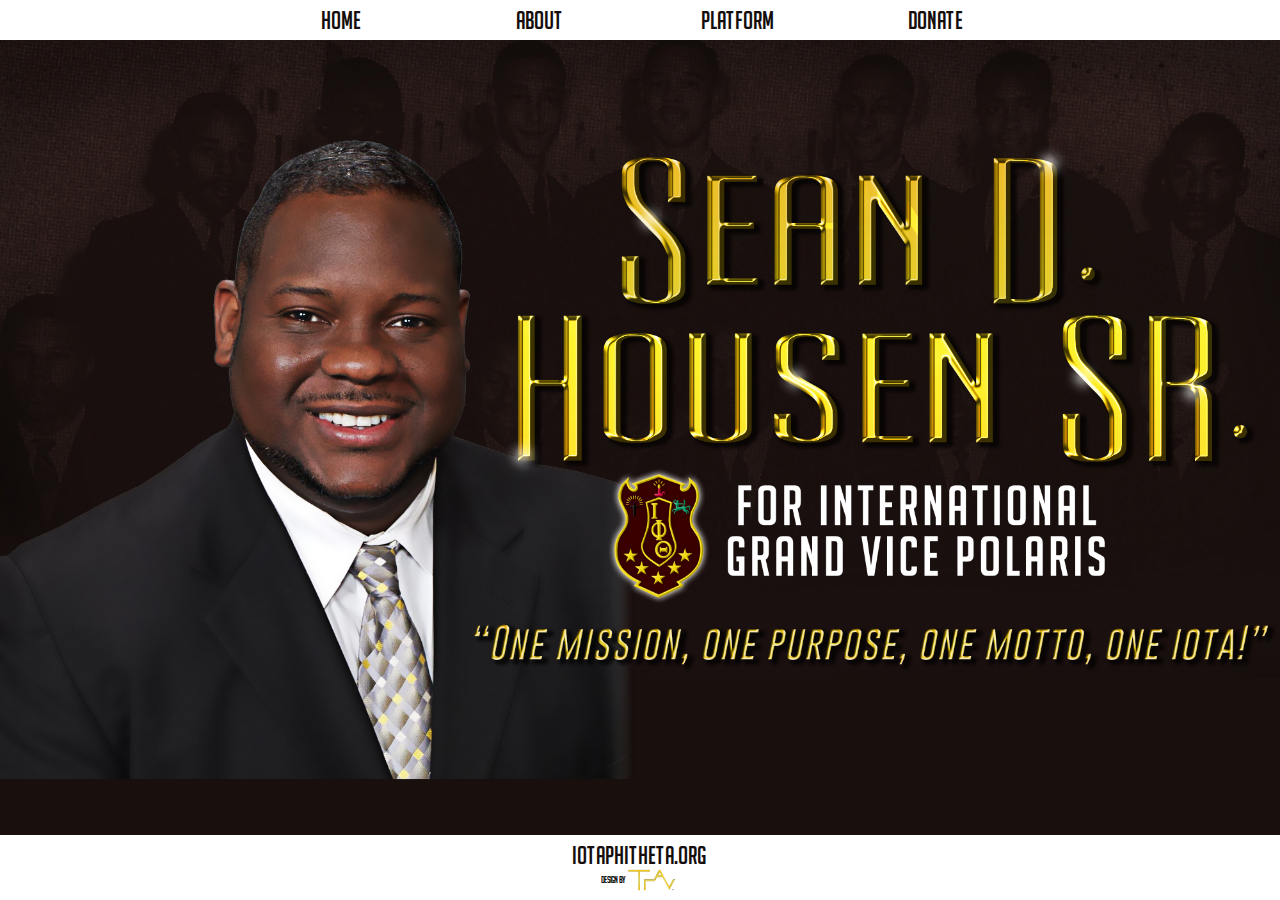
<file: index.html>
<!DOCTYPE html>
<html lang="en">
  <head>
    <meta charset="utf-8">
    <title>Sean D. Housen Sr. for IGVP</title>
    <link rel="stylesheet" href="https://maxcdn.bootstrapcdn.com/bootstrap/3.3.7/css/bootstrap.min.css">
    <link rel="stylesheet" href="styles.css">
    <script src="https://ajax.googleapis.com/ajax/libs/jquery/3.1.1/jquery.min.js"></script>
    <script src="https://maxcdn.bootstrapcdn.com/bootstrap/3.3.7/js/bootstrap.min.js"></script>
    <link rel="icon" href="assets/iotacrest.png" type="image/png" sizes="16x16">
    <meta name="viewport" content="width=device-width, initial-scale=1">
  </head>

  <body>

    <div class="container-fluid">

      <div class="nav row">
        <div class="col-sm-12">
          <ul>
            <li><a href="index.html">Home</a></li>
            <li><a href="about.html">About</a></li>
            <li><a href="platform.html">Platform</a></li>
            <li><a href="donate.html">Donate</a></li>
          </ul>
        </div>
      </div>

      <div class="content row">
        <div class="col-sm-12" id="indexpic">
          <picture>
            <source media="(min-width: 768px)" srcset="assets/index/indexpic.png">
            <source media="(max-width: 767px)" srcset="assets/index/indexpicvertical.png">
            <img src="assets/index/indexpic.png" alt="" style="width: 100%;">
          </picture>
        </div>
      </div>

      <div class="footer row">
        <div class="col-sm-12">
          <ul>
            <li><a href="http://www.iotaphitheta.org" target="_blank">IotaPhiTheta.org</a></li>
            <li style="font-size: 10px; margin-top: -15px">Design by <a href="http://www.travterrell.com" target="_blank"><img id="footerlogo" src="assets/travlogo.png"></a></li>
          </ul>
        </div>
      </div>

    </div>

  </body>
</html>
</file>
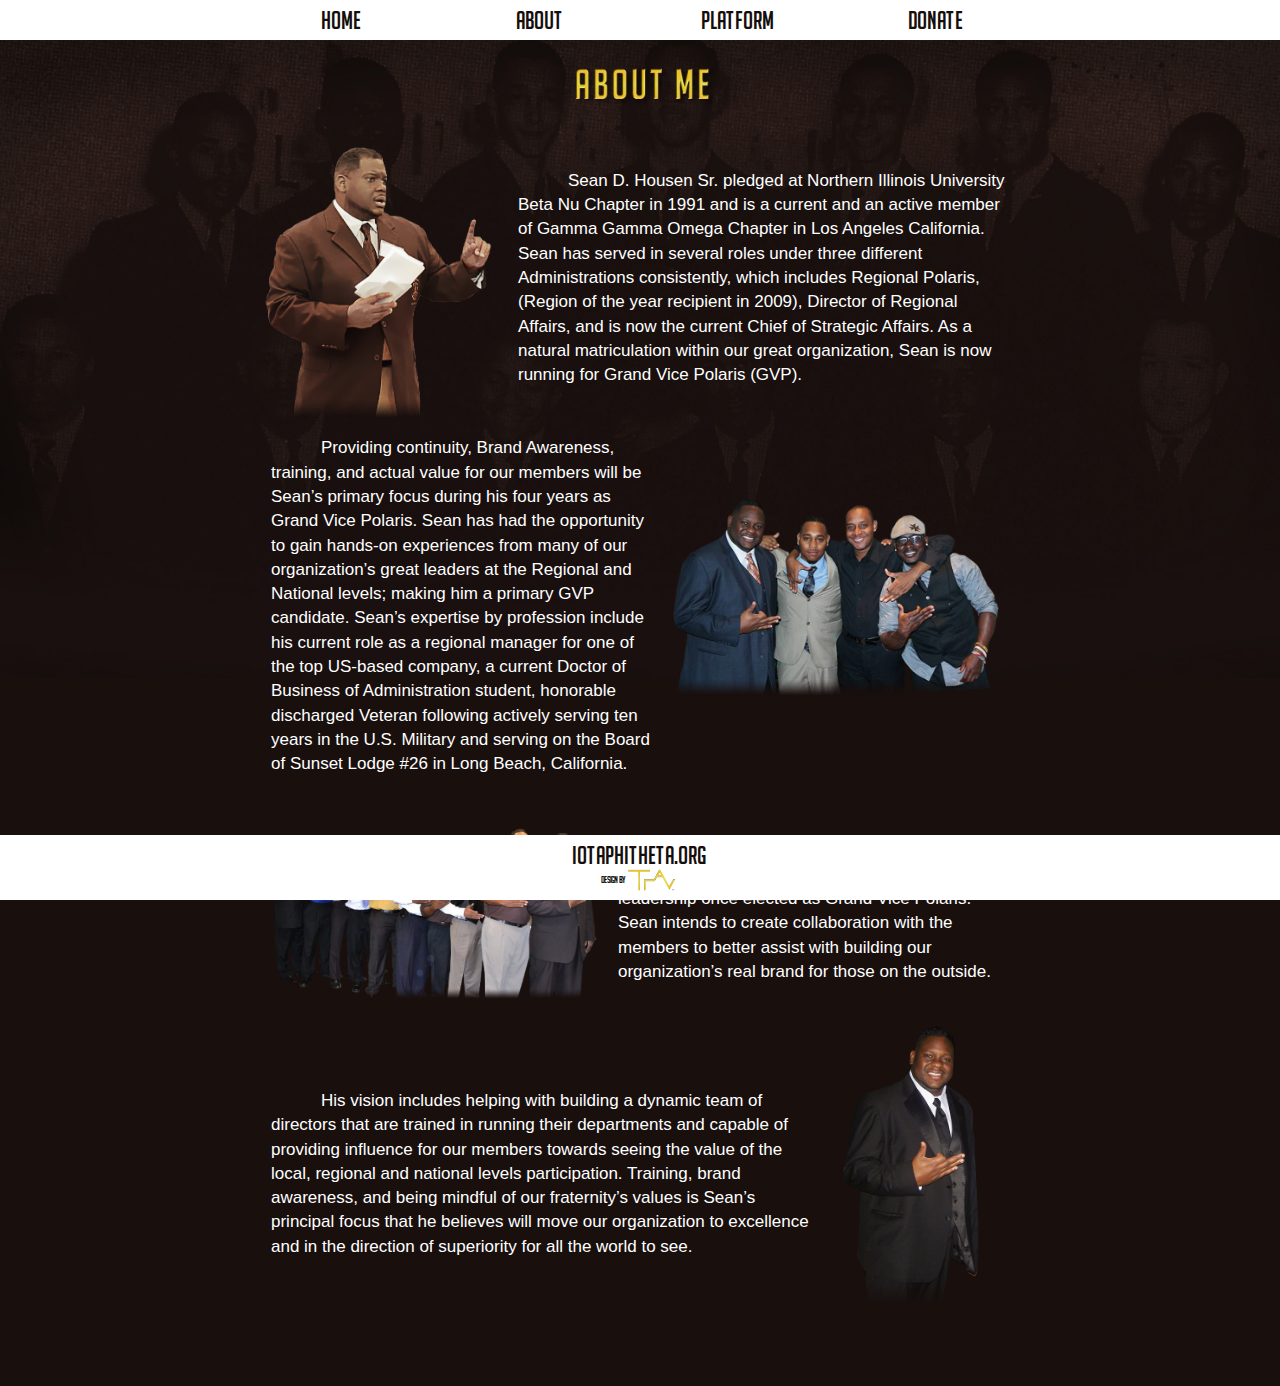
<file: about.html>
<!DOCTYPE html>
<html lang="en">
  <head>
    <meta charset="utf-8">
    <title>Sean D. Housen Sr. for IGVP</title>
    <link rel="stylesheet" href="https://maxcdn.bootstrapcdn.com/bootstrap/3.3.7/css/bootstrap.min.css">
    <link rel="stylesheet" href="styles.css">
    <script src="https://ajax.googleapis.com/ajax/libs/jquery/3.1.1/jquery.min.js"></script>
    <script src="https://maxcdn.bootstrapcdn.com/bootstrap/3.3.7/js/bootstrap.min.js"></script>
    <link rel="icon" href="assets/iotacrest.png" type="image/png" sizes="16x16">
    <meta name="viewport" content="width=device-width, initial-scale=1">
  </head>

  <body>

    <div class="container-fluid" id="about-mobile">

      <div class="nav row">
        <div class="col-sm-12">
          <ul>
            <li><a href="index.html">Home</a></li>
            <li><a href="about.html">About</a></li>
            <li><a href="platform.html">Platform</a></li>
            <li><a href="donate.html">Donate</a></li>
          </ul>
        </div>
      </div>

      <div class="about_title row">
        <div class="col-sm-12">
          <img src="assets/about/abouttitle.png" width="150px" alt="About Me">
        </div>
      </div>

      <div class="about about_1 row">
        <div class="col-sm-3 aboutpics">
          <img id="about1pic" src="assets/about/aboutpic1.png" alt="Sean D. Housen Sr. leading a conference.">
        </div>
        <div class="col-sm-9" id="about1p">
          <p>Sean D. Housen Sr. pledged at Northern Illinois University Beta Nu Chapter in 1991 and is a current and an active member of Gamma Gamma Omega Chapter in Los Angeles California. Sean has served in several roles under three different Administrations consistently, which includes Regional Polaris, (Region of the year recipient in 2009), Director of Regional Affairs, and is now the current Chief of Strategic Affairs. As a natural matriculation within our great organization, Sean is now running for Grand Vice Polaris (GVP).</p>
        </div>
      </div>

      <div class="about about_2 row">
        <div class="col-sm-3 col-sm-push-9 aboutpics">
          <img id="about2pic" src="assets/about/aboutpic2.png" alt="Sean D. Housen Sr. hanging with frat.">
        </div>
        <div class="col-sm-9 col-sm-pull-3" id="about2p">
          <p>Providing continuity, Brand Awareness, training, and actual value for our members will be Sean’s primary focus during his four years as Grand Vice Polaris. Sean has had the opportunity to gain hands-on experiences from many of our organization’s great leaders at the Regional and National levels; making him a primary GVP candidate. Sean’s expertise by profession include his current role as a regional manager for one of the top US-based company, a current Doctor of Business of Administration student, honorable discharged Veteran following actively serving ten years in the U.S. Military and serving on the Board of Sunset Lodge #26 in Long Beach, California.</p>
        </div>
      </div>

      <div class="about about_3 row">
        <div class="col-sm-3 aboutpics">
          <img id="about3pic" src="assets/about/aboutpic3.png" alt="Sean D. Housen Sr. with Gamma Gamma Omega.">
        </div>
        <div class="col-sm-9" id="about3p">
          <p>Possessing an ability of affirmation is the foundation that Sean aims to utilize in his leadership once elected as Grand Vice Polaris. Sean intends to create collaboration with the members to better assist with building our organization’s real brand for those on the outside.</p>
        </div>
      </div>

      <div class="about about_4 row">
        <div class="col-sm-3 col-sm-push-9 aboutpics">
          <img id="about4pic" src="assets/about/aboutpic4.png" alt="Sean D. Housen Sr. representing the fraternity.">
        </div>
        <div class="col-sm-9 col-sm-pull-3" id="about4p">
          <p>His vision includes helping with building a dynamic team of directors that are trained in running their departments and capable of providing influence for our members towards seeing the value of the local, regional and national levels participation. Training, brand awareness, and being mindful of our fraternity’s values is Sean’s principal focus that he believes will move our organization to excellence and in the direction of superiority for all the world to see.</p>
        </div>
      </div>

      <div class="footer row">
        <div class="col-sm-12">
          <ul>
            <li><a href="http://www.iotaphitheta.org" target="_blank">IotaPhiTheta.org</a></li>
            <li style="font-size: 10px; margin-top: -15px">Design by <a href="http://www.travterrell.com" target="_blank"><img id="footerlogo" src="assets/travlogo.png"></a></li>
          </ul>
        </div>
      </div>

    </div>

  </body>
</html>
</file>
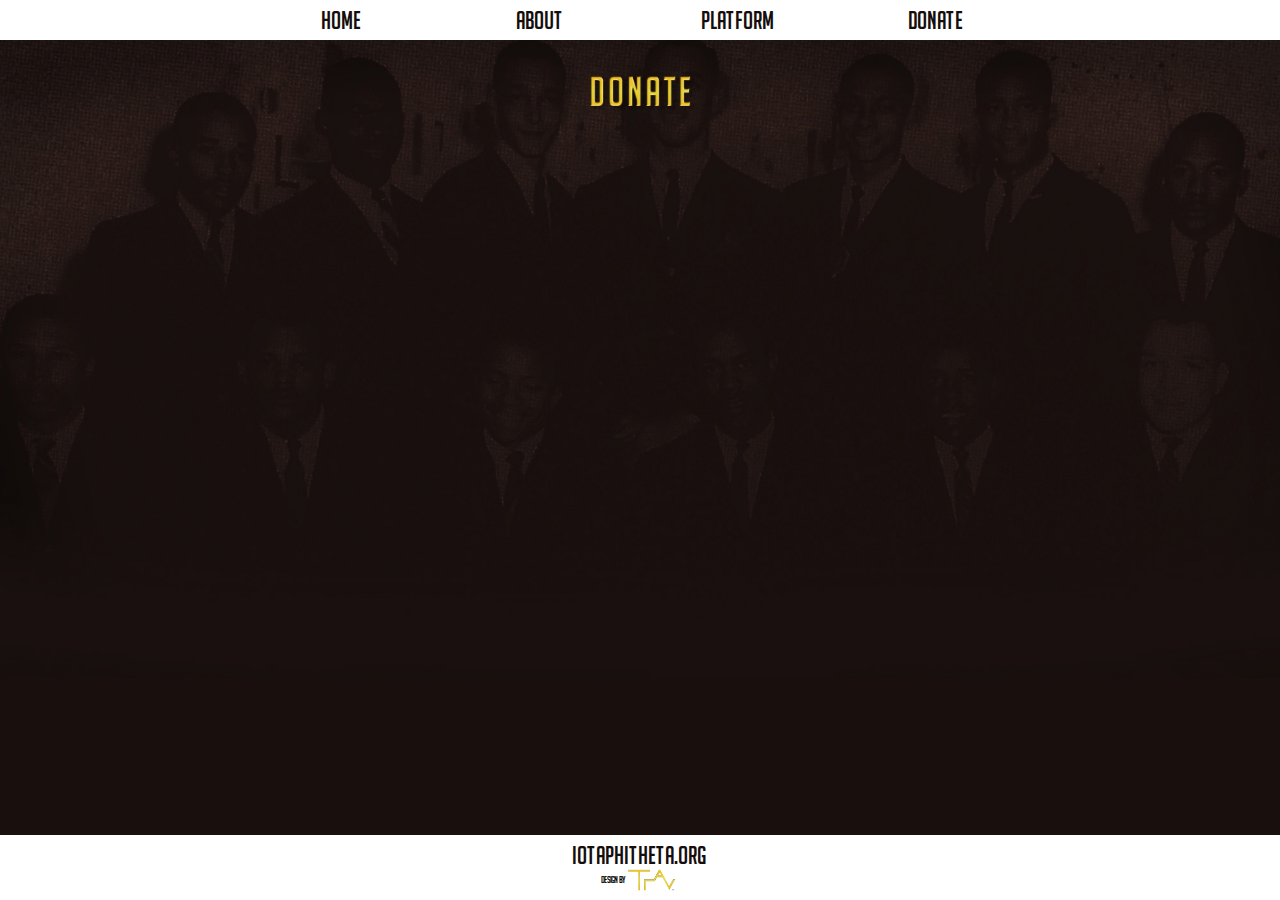
<file: donate.html>
<!DOCTYPE html>
<html lang="en">
  <head>
    <meta charset="utf-8">
    <title>Sean D. Housen Sr. for IGVP</title>
    <link rel="stylesheet" href="https://maxcdn.bootstrapcdn.com/bootstrap/3.3.7/css/bootstrap.min.css">
    <link rel="stylesheet" href="styles.css">
    <script src="https://ajax.googleapis.com/ajax/libs/jquery/3.1.1/jquery.min.js"></script>
    <script src="https://maxcdn.bootstrapcdn.com/bootstrap/3.3.7/js/bootstrap.min.js"></script>
    <link rel="icon" href="assets/iotacrest.png" type="image/png" sizes="16x16">
    <meta name="viewport" content="width=device-width, initial-scale=1">
  </head>

  <body>

    <div class="container-fluid" id="about-mobile">

      <div class="nav row">
        <div class="col-sm-12">
          <ul>
            <li><a href="index.html">Home</a></li>
            <li><a href="about.html">About</a></li>
            <li><a href="platform.html">Platform</a></li>
            <li><a href="donate.html">Donate</a></li>
          </ul>
        </div>
      </div>

      <div class="donate_title row">
        <div class="col-sm-12">
          <img src="assets/donate/donatetitle.png" width="125px" alt="Donate">
        </div>
      </div>

      <div class="go_fundme_widget row">
        <div class="col-sm-12">
          <iframe class='gfm-media-widget' image='1' coinfo='1' width='100%' height='100%' frameborder='0' id='seandhousen4IGVP'></iframe><script src='//funds.gofundme.com/js/5.0/media-widget.js'></script>
        </div>
      </div>

      <div class="footer row">
        <div class="col-sm-12">
          <ul>
            <li><a href="http://www.iotaphitheta.org" target="_blank">IotaPhiTheta.org</a></li>
            <li style="font-size: 10px; margin-top: -15px">Design by <a href="http://www.travterrell.com" target="_blank"><img id="footerlogo" src="assets/travlogo.png"></a></li>
          </ul>
        </div>
      </div>

    </div>

  </body>
</html>
</file>
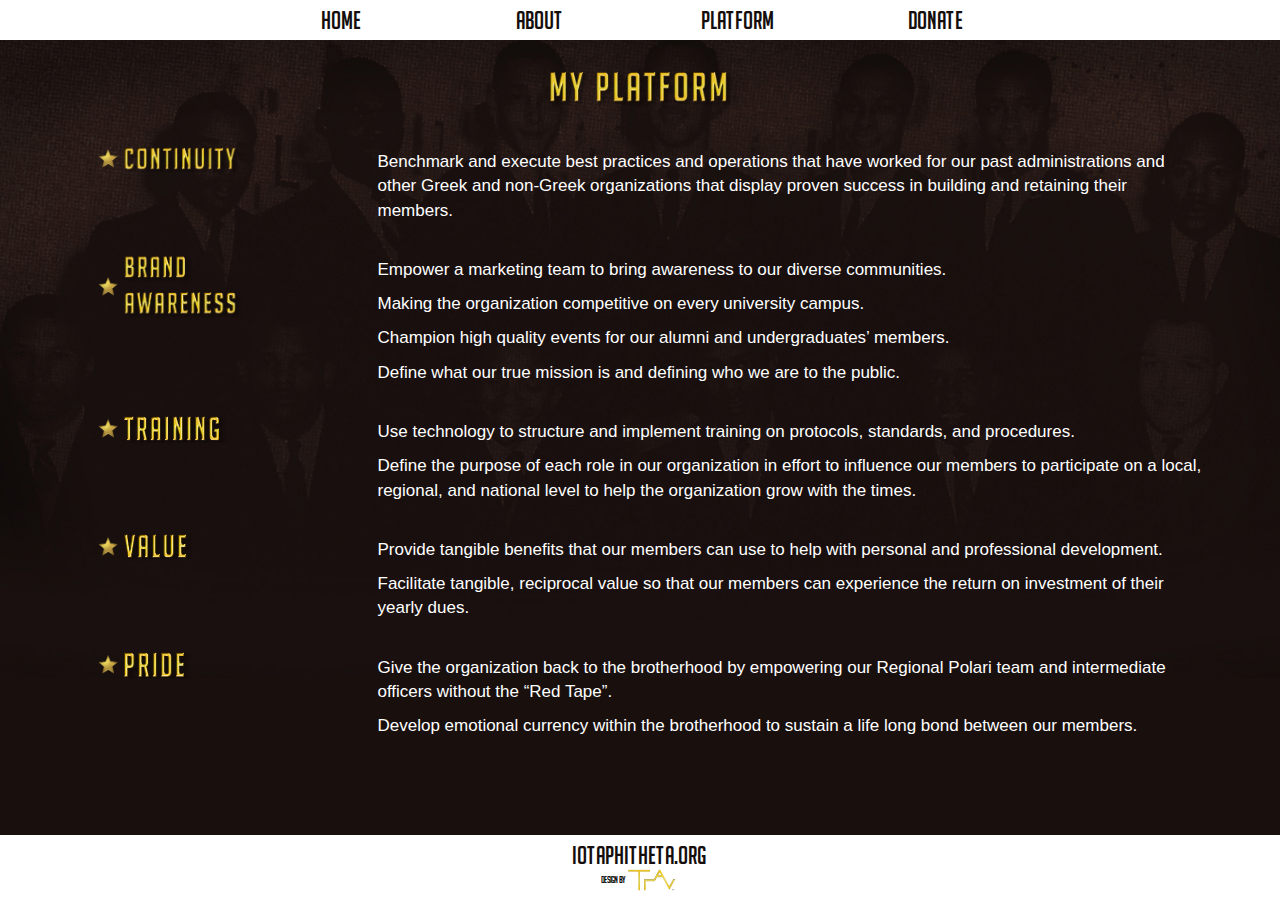
<file: platform.html>
<!DOCTYPE html>
<html lang="en">
  <head>
    <meta charset="utf-8">
    <title>Sean D. Housen Sr. for IGVP</title>
    <link rel="stylesheet" href="https://maxcdn.bootstrapcdn.com/bootstrap/3.3.7/css/bootstrap.min.css">
    <link rel="stylesheet" href="styles.css">
    <script src="https://ajax.googleapis.com/ajax/libs/jquery/3.1.1/jquery.min.js"></script>
    <script src="https://maxcdn.bootstrapcdn.com/bootstrap/3.3.7/js/bootstrap.min.js"></script>
    <link rel="icon" href="assets/iotacrest.png" type="image/png" sizes="16x16">
    <meta name="viewport" content="width=device-width, initial-scale=1">
  </head>

  <body>

    <div class="container-fluid" id="about-mobile">

      <div class="nav row">
        <div class="col-sm-12">
          <ul>
            <li><a href="index.html">Home</a></li>
            <li><a href="about.html">About</a></li>
            <li><a href="platform.html">Platform</a></li>
            <li><a href="donate.html">Donate</a></li>
          </ul>
        </div>
      </div>

      <div class="myplatform_title row">
        <div class="col-sm-12">
          <img src="assets/myplatform/myplatformtitle.png" width="200px" alt="My Platform">
        </div>
      </div>

      <div class="myplatform_content row">
        <div class="col-sm-3 title">
          <img class="star" src="assets/myplatform/iotastar.png" width="20px">
          <img src="assets/myplatform/continuity.png" alt="Continuity" width="120px">
        </div>
        <div class="col-sm-9 platform_content">
          <p>Benchmark and execute best practices and operations that have worked for our past administrations and other Greek and non-Greek organizations that display proven success in building and retaining their members.</p>
        </div>
      </div>

      <div class="myplatform_content row">
        <div class="col-sm-3 title">
          <img class="star" src="assets/myplatform/iotastar.png" width="20px">
          <img src="assets/myplatform/brandawareness.png" alt="Brand Awareness" width="120px">
        </div>
        <div class="col-sm-9 platform_content">
          <p>Empower a marketing team to bring awareness to our diverse communities.</p>

          <p>Making the organization competitive on every university campus.</p>

          <p>Champion high quality events for our alumni and undergraduates’ members.</p>

          <p>Define what our true mission is and defining who we are to the public.</p>
        </div>
      </div>

      <div class="myplatform_content row">
        <div class="col-sm-3 title">
          <img class="star" src="assets/myplatform/iotastar.png" width="20px">
          <img src="assets/myplatform/training.png" alt="Training" width="105px">
        </div>
        <div class="col-sm-9 platform_content">
          <p>Use technology to structure and implement training on protocols, standards, and procedures.</p>

          <p>Define the purpose of each role in our organization in effort to influence our members to participate on a local, regional, and national level to help the organization grow with the times.</p>
        </div>
      </div>

      <div class="myplatform_content row">
        <div class="col-sm-3 title">
          <img class="star" src="assets/myplatform/iotastar.png" width="20px">
          <img src="assets/myplatform/value.png" alt="Value" width="70px" id="value">
        </div>
        <div class="col-sm-9 platform_content">
          <p>Provide tangible benefits that our members can use to help with personal and professional development.</p>

          <p>Facilitate tangible, reciprocal value so that our members can experience the return on investment of their yearly dues.</p>
        </div>
      </div>

      <div class="myplatform_content row myplatform_bottom">
        <div class="col-sm-3 title">
          <img class="star" src="assets/myplatform/iotastar.png" width="20px">
          <img src="assets/myplatform/pride.png" alt="Pride" width="70px">
        </div>
        <div class="col-sm-9 platform_content">
          <p>Give the organization back to the brotherhood by empowering our Regional Polari team and intermediate officers without the “Red Tape”.</p>

          <p>Develop emotional currency within the brotherhood to sustain a life long bond between our members.</p>
        </div>
      </div>

      <div class="footer row">
        <div class="col-sm-12">
          <ul>
            <li><a href="http://www.iotaphitheta.org" target="_blank">IotaPhiTheta.org</a></li>
            <li style="font-size: 10px; margin-top: -15px">Design by <a href="http://www.travterrell.com" target="_blank"><img id="footerlogo" src="assets/travlogo.png"></a></li>
          </ul>
        </div>
      </div>

    </div>

  </body>
</html>
</file>
<file: styles.css>
`html, body {
  height: 100%;
}

@font-face {
    font-family: big_noodle_titling;
    src: url(assets/big_noodle_titling.ttf);
}

body {
  background-image: url("assets/index/founderbg.jpg");
  background-color: #19100e;
  background-size: 100%;
  background-repeat: no-repeat;
  /*background-attachment: fixed;*/
  background-position: center 40px;
  color: white;
  font-size: 17px;
}

.container-fluid {
  position: relative;
  min-height: 100%;
}

@media only screen and (max-width : 767px) {
  .nav {
    background-color: white;
    height: 40px;
    line-height: 40px;
    position: fixed;
    width: 100%;
    z-index: 2;
    font-family: big_noodle_titling;
    font-size: 20px;
  }

  .nav ul {
    /*border: 2px solid red;*/
    margin: 0px auto;
    width: 100%;
    padding: 0px;
  }

  .nav li {
    list-style-type: none;
    float: left;
    width: 25%;
    text-align: center;
    /*border: 2px solid red;*/
  }
}

@media only screen and (min-width : 768px) {
  .nav {
    background-color: white;
    height: 40px;
    line-height: 40px;
    position: fixed;
    width: 100%;
    z-index: 2;
    font-family: big_noodle_titling;
    font-size: 25px;
  }

  .nav ul {
    /*border: 2px solid red;*/
    margin: 0px auto;
    width: 796px;
    padding: 0px;
  }

  .nav li {
    list-style-type: none;
    float: left;
    width: 198px;
    text-align: center;
    /*border: 2px solid red;*/
  }
}

.nav li a {
  color: #150e0d;
  text-decoration: none;
}

.content {
    position: fixed;
    width: 100%;
    height: 100%;
    line-height: 100%;
    /*border: 2px solid red;*/
}

@media only screen and (max-width : 767px) {
  #indexpic {
    position: relative;
    width: 100%;
    max-width: 480px;
    /*padding: 0px;*/
    margin: auto;
    top: 50%;
    /*border: 2px solid green;*/
    -ms-transform: translate(0, -50%); /* IE 9 */
    -webkit-transform: translate(0, -50%); /* Chrome, Safari, Opera */
    transform: translate(0, -50%);
  }
}

@media only screen and (min-width : 768px) {
  #indexpic {
    position: relative;
    width: 100%;
    padding: 0px;
    top: 50%;
    /*border: 2px solid green;*/
    -ms-transform: translate(0, -50%); /* IE 9 */
    -webkit-transform: translate(0, -50%); /* Chrome, Safari, Opera */
    transform: translate(0, -50%);
  }
}

/*picture {
  display: table-cell;
}*/

.about_title {
  text-align: center;
  margin-top: 60px;
  margin-bottom: 30px;
}

@media only screen and (max-width : 767px) {
  /*#about-mobile {
    padding-right: 0px;
  }*/

  .aboutpics {
    text-align: center;
  }

  #about1pic {
    width: 250px;
    margin: auto;
  }

  #about1p {
    width: 100%;
  }

  #about2pic {
    width: 320px;
  }

  #about3pic {
    width: 320px;
  }

  #about4pic {
    width: 160px;
  }

  .about_4 {
    /*border: 2px solid red;*/
    margin-bottom: 65px;
  }
}

@media only screen and (min-width : 768px) {
  .about_1 {
    width: 768px;
    /*border: 2px solid red;*/
    margin: 0px auto 10px;
  }

  .aboutpics {
    padding: 0px;
  }

  #about1pic {
    width: 250px;
    padding: 0px;
    /*border: 2px solid white;*/
  }

  #about1p {
    width: 518px;
    /*border: 2px solid white;*/
    margin-left: 55px;
    margin-top: 30px;
  }

  .about_2 {
    width: 768px;
    /*border: 2px solid red;*/
    margin: 0px auto 10px;
  }

  #about2pic {
    width: 350px;
    padding: 0px;
    margin-left: -171px;
    margin-top: 56px;
    /*border: 2px solid white;*/
  }

  #about2p {
    width: 418px;
    /*border: 2px solid white;*/
    /*margin-left: 55px;
    margin-top: 70px;*/
  }

  .about_3 {
    width: 768px;
    /*border: 2px solid red;*/
    margin: 0px auto 10px;
  }

  #about3pic {
    width: 350px;
    padding: 0px;
    margin-top: 25px;
    /*border: 2px solid white;*/
  }

  #about3p {
    width: 418px;
    /*border: 2px solid white;*/
    margin-left: 155px;
    margin-top: 42px;
  }

  .about_4 {
    width: 768px;
    /*border: 2px solid red;*/
    margin: 0px auto 70px;
  }

  #about4pic {
    width: 160px;
    padding: 0px;
    /*border: 2px solid white;*/
  }

  #about4p {
    width: 573px;
    /*border: 2px solid white;*/
    /*margin-left: 55px;*/
    margin-top: 70px;
  }
}

.about p {
  text-indent: 50px;
}

@media only screen and (max-width : 767px) {
  .myplatform_title {
    text-align: center;
    margin-top: 60px;
    margin-bottom: 30px;
  }

  .myplatform_content {
    margin: 0px auto 20px;
    /*border: 2px solid white;*/
  }

  .title {
    /*border: 2px solid red;*/
    text-align: center;
  }
}

@media only screen and (min-width : 768px) {
  .star {
    margin-left: -30px;
  }

  .myplatform_title {
    text-align: center;
    margin-top: 60px;
    margin-bottom: 30px;
  }

  .myplatform_content {
    margin: 0px auto 20px;
    /*border: 2px solid white;*/
  }

  .title {
    /*border: 2px solid red;*/
    padding: 0px 0px 0px 9%;
  }

    .title img {
      display: inline;
    }

  .platform_content {
    padding-left: 50px;
    padding-right: 5%;
    margin-top: 5px;
    /*border: 2px solid green;*/
  }

  /*#value {
    margin-left: 7px;
  }*/
}

.myplatform_bottom {
  margin-bottom: 65px;
}

.donate_title {
  text-align: center;
  margin-top: 60px;
  margin-bottom: 30px;
}

.go_fundme_widget {
  /*border: 2px solid red;*/
  margin: 40px auto 65px;
  text-align: center;
}

@media only screen and (max-width : 767px) {
  .footer {
    background-color: white;
    line-height: 40px;
    position: fixed;
    width: 100%;
    bottom: 0px;
    z-index: 2;
    font-family: big_noodle_titling;
    font-size: 20px;
  }
}

@media only screen and (min-width : 768px) {
  .footer {
    background-color: white;
    /*height: 40px;*/
    line-height: 40px;
    position: fixed;
    width: 100%;
    bottom: 0px;
    z-index: 2;
    font-family: big_noodle_titling;
    font-size: 25px;
  }
}

.footer ul {
  /*border: 2px solid black;*/
  margin: 0px auto;
  width: 202px;
  padding: 0px;
}

.footer li {
  list-style-type: none;
  float: left;
  width: 200px;
  text-align: center;
  color: black;
  /*border: 2px solid black;*/*/
}

.footer li a {
  color: #150e0d;
  text-decoration: none;
}

#footerlogo {
  width: 50px;
}
</file>
